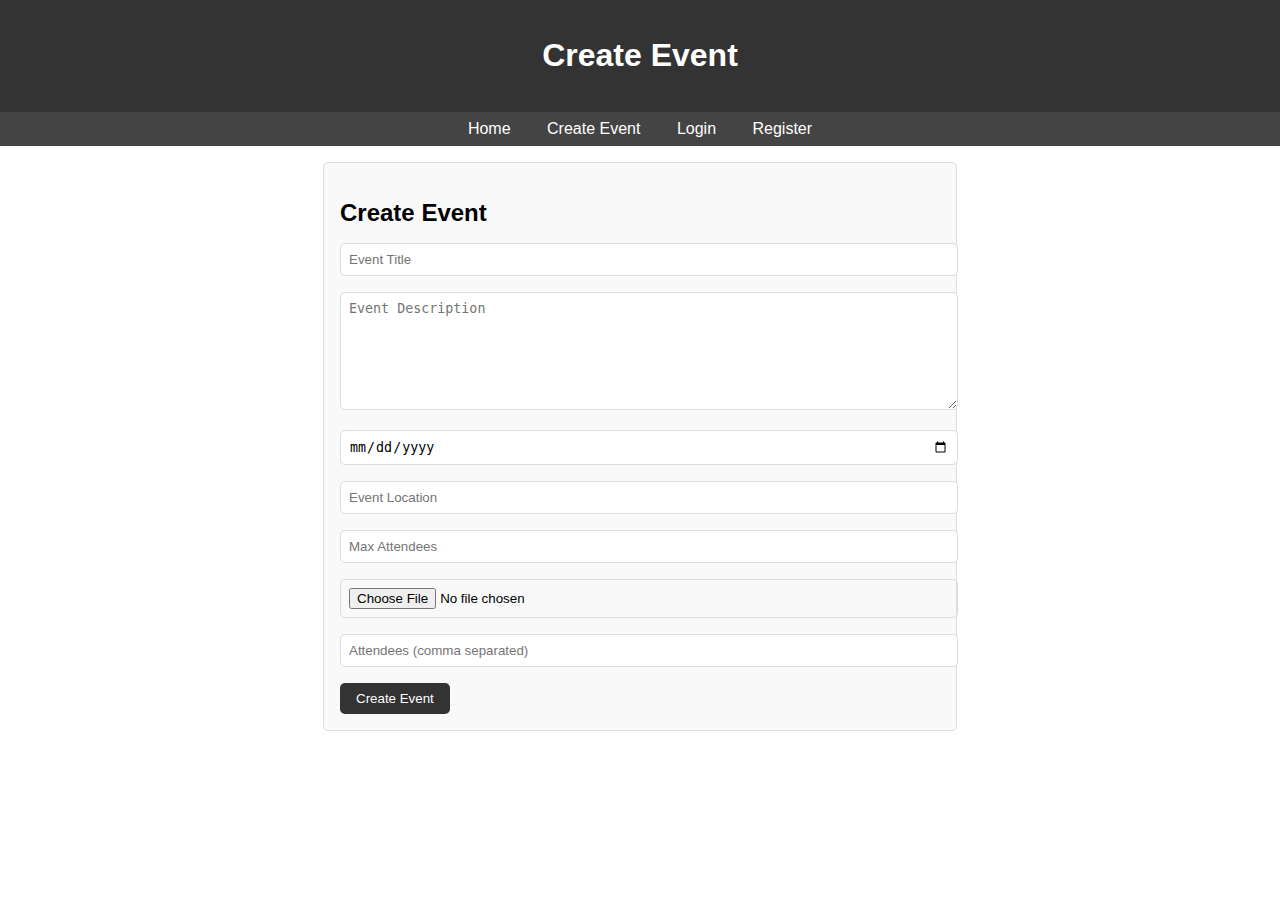
<file: public/create-event.html>
<!DOCTYPE html>
<html lang="en">

<head>
    <meta charset="UTF-8">
    <meta name="viewport" content="width=device-width, initial-scale=1.0">
    <title>Create Event</title>
    <link rel="stylesheet" href="css/style.css">
</head>

<body>
    <header>
        <h1>Create Event</h1>
    </header>
    <nav>
        <div class="nav-links">
            <a href="index.html">Home</a>
            <a href="create-event.html">Create Event</a>
            <a href="login.html">Login</a>
            <a href="register.html">Register</a>
        </div>
    </nav>
    <div class="container">
        <form action="/api/events" method="POST" enctype="multipart/form-data">
            <h2>Create Event</h2>
            <input type="text" name="title" placeholder="Event Title" required>
            <textarea name="description" placeholder="Event Description" required></textarea>
            <input type="date" name="date" required>
            <input type="text" name="location" placeholder="Event Location" required>
            <input type="number" name="maxAttendees" placeholder="Max Attendees" required>
            <input type="file" name="image" required>
            <input type="text" name="attendees" placeholder="Attendees (comma separated)">
            <button type="submit">Create Event</button>
        </form>
    </div>
    <script src="js/create-event.js"></script> <!-- Include your JavaScript file here -->
</body>

</html>
</file>
<file: public/css/style.css>
/* General Styles */
body {
    font-family: Arial, sans-serif;
    margin: 0;
    padding: 0;
    box-sizing: border-box;
}

header {
    background: #333;
    color: #fff;
    padding: 1rem;
    text-align: center;
}

nav {
    background: #444;
    color: #fff;
    padding: 0.5rem;
    display: flex;
    justify-content: center;
}

nav a {
    color: #fff;
    text-decoration: none;
    padding: 0.5rem 1rem;
}

nav a:hover {
    background: #555;
    border-radius: 5px;
}

/* Container Styles */
.container {
    padding: 1rem;
    max-width: 1200px;
    /* Adjusted for more space */
    margin: 0 auto;
}

/* Form Styles */
form {
    max-width: 600px;
    margin: 0 auto;
    padding: 1rem;
    border: 1px solid #ddd;
    border-radius: 5px;
    background: #f9f9f9;
}

form h2 {
    margin-bottom: 1rem;
}

form input,
form textarea {
    width: 100%;
    padding: 0.5rem;
    margin-bottom: 1rem;
    border: 1px solid #ddd;
    border-radius: 5px;
}

form textarea {
    height: 100px;
}

form button {
    background: #333;
    color: #fff;
    border: none;
    padding: 0.5rem 1rem;
    border-radius: 5px;
    cursor: pointer;
}

form button:hover {
    background: #555;
}

/* Responsive Design */
@media (max-width: 768px) {
    .container {
        padding: 0.5rem;
    }

    form {
        padding: 0.5rem;
    }
}

/* Events Section */
.events {
    display: flex;
    flex-wrap: wrap;
    gap: 1rem;
    justify-content: space-between;
    /* Ensures even spacing */
}

.event {
    background: #fff;
    border: 1px solid #ddd;
    border-radius: 5px;
    padding: 1rem;
    width: calc(25% - 1rem);
    /* 4 items in a row */
    box-shadow: 0 0 10px rgba(0, 0, 0, 0.1);
}

.event img {
    max-width: 100%;
    border-radius: 5px;
}

@media (max-width: 1024px) {
    .event {
        width: calc(33.333% - 1rem);
        /* 3 items in a row */
    }
}

@media (max-width: 768px) {
    .event {
        width: calc(50% - 1rem);
        /* 2 items in a row */
    }
}

@media (max-width: 480px) {
    .event {
        width: 100%;
        /* 1 item per row */
    }
}
</file>
